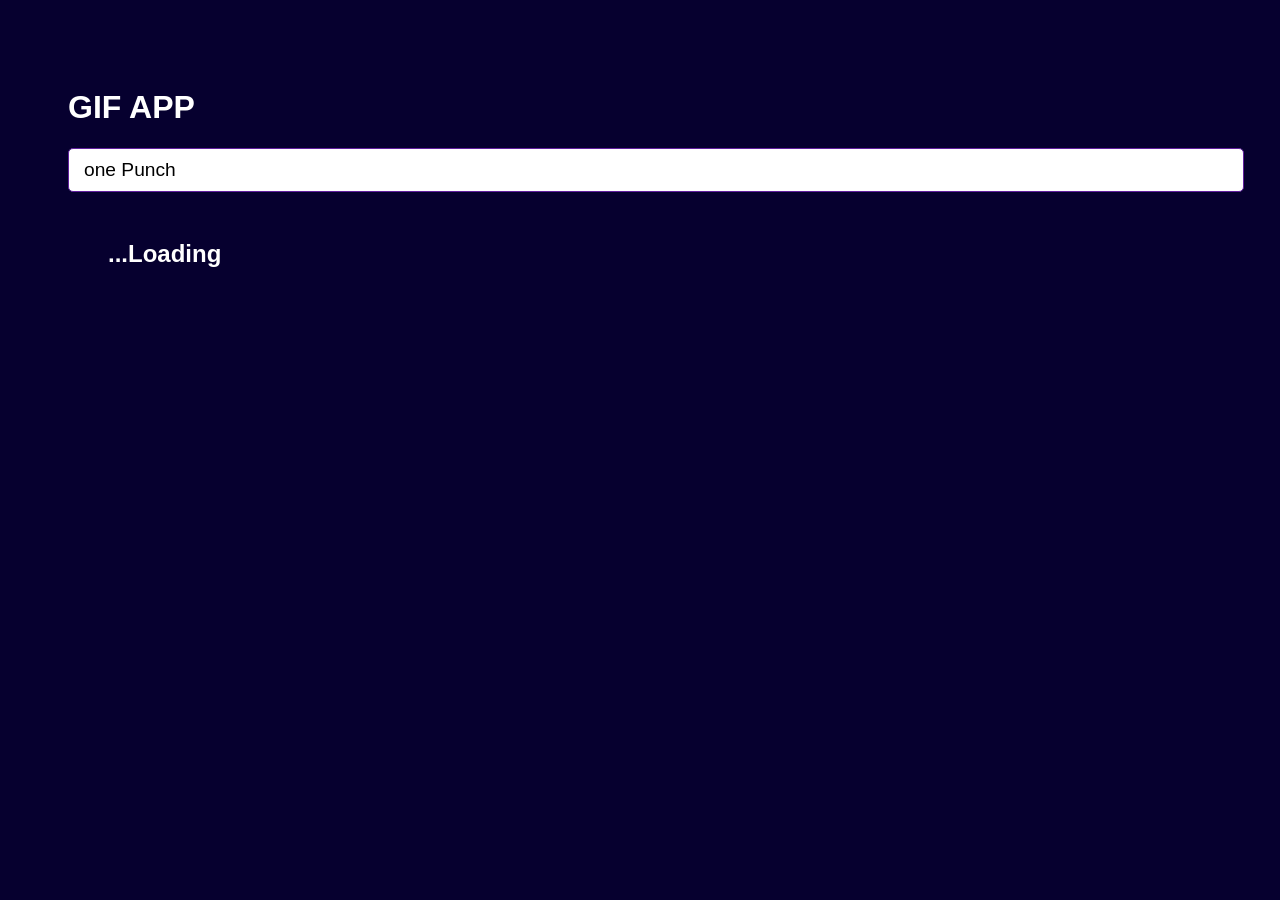
<file: docs/index.html>
<!DOCTYPE html>
<html lang="en">
  <head>
    <meta charset="UTF-8" />
    <meta name="viewport" content="width=device-width, initial-scale=1.0" />
    <title>Gif Finder</title>
    <script type="module" crossorigin src="./assets/index-beeb5ec8.js"></script>
    <link rel="stylesheet" href="./assets/index-20edde38.css" />
  </head>
  <body>
    <div id="root"></div>
  </body>
</html>
</file>
<file: docs/assets/index-20edde38.css>
*{font-family:Helvetica,Arial,sans-serif;background-color:#06002f;color:#fff}body{padding:60px}input{background-color:#fff;border-radius:5px;border:1px solid rgb(97,32,158);color:#000;font-size:1.2rem;outline:none;padding:10px 15px;width:100%}h2{font-size:1.5rem}h3{font-size:3rem;margin-bottom:5px}.card-grid{display:flex;flex-direction:row;flex-wrap:wrap;justify-content:center}.card{align-content:center;align-items:center;background-color:#fff;border-radius:10px;box-shadow:0 3px 5px #00000008;display:flex;flex-direction:column;justify-content:center;margin-bottom:20px;margin-right:20px;overflow:hidden}.card p{background-color:#fff;flex:1;font-size:1.5rem;margin-top:5px;padding:5px 20px 0;text-align:center}.card img{width:100%}
</file>
